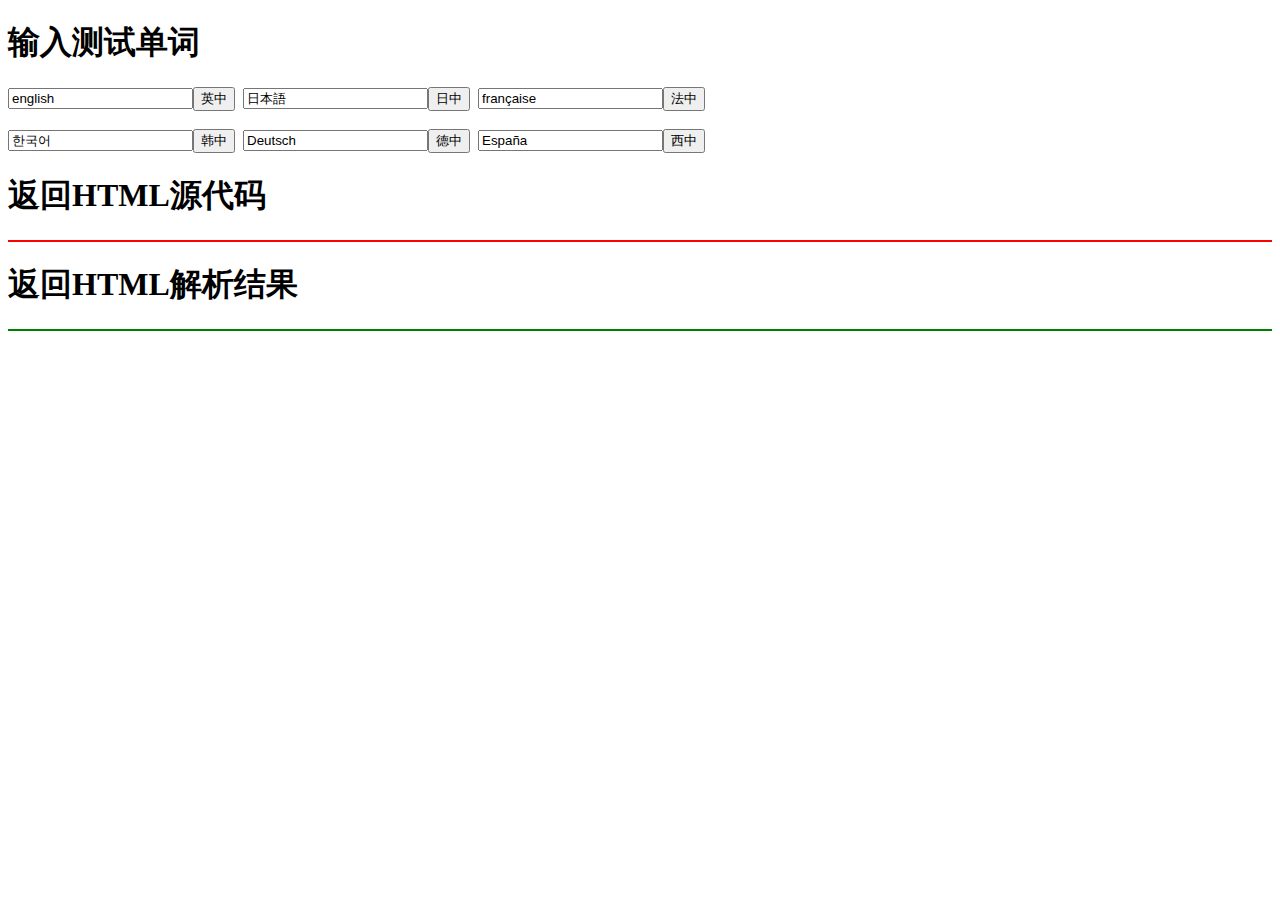
<file: index.html>
<!DOCTYPE html>
<html>
	<head>
		<meta charset="utf-8">
		<title>沪江小D-jsonp测试</title>
		<script type="text/javascript">
			//定义沪江回调函数
			var HJ = {
				fun:{
					jsonCallBack:function(data){wrapContent(data.content)},
					changeLanguage:function(){}
					}
			}
			//处理结果并显示
			function wrapContent(content){
				var raw=document.getElementById('raw')
				var render=document.getElementById('render')
				raw.innerText=content
				render.innerHTML=content
			}
			//向沪江发起jsonp请求
			function getTrans(inputId){
				var word=document.getElementById(inputId).value
				var requestScript=document.createElement('script')
				var requestSrc=''
				if(!word){
					alert('请输入有效单词')
					return
				}
				//根据语言做不同请求
				switch(inputId){
					case 'en':
						//英语
						requestSrc='https://dict.hjenglish.com/services/huaci/xml_web_ajax.ashx?w='+encodeURI(word)
						break
					case 'jc':
						//日语
						requestSrc='https://dict.hjenglish.com/services/huaci/jp_web_ajax.ashx?type=jc&w='+encodeURI(word)
						break
					case 'fr':
						//法语
						requestSrc='https://dict.hjenglish.com/services/huaci/fr_web_ajax.ashx?w='+encodeURI(word)
						break
					case 'kr':
						//韩语
						requestSrc='https://dict.hjenglish.com/services/huaci/kr_web_ajax.ashx?w='+encodeURI(word)
						break
					case 'de':
						//德语
						requestSrc='https://dict.hjenglish.com/services/huaci/de_web_ajax.ashx?langType=de&w='+encodeURI(word)
						break
					case 'es':
						//西语
						requestSrc='https://dict.hjenglish.com/services/huaci/es_web_ajax.ashx?langType=es&w='+encodeURI(word)
						break
					default:
						alert('无效的语种')
						return
				}
				requestScript.setAttribute('src',requestSrc)
				document.getElementsByTagName('head')[0].appendChild(requestScript)
			}
		</script>
		<style type="text/css">
			button{
				cursor:pointer;
			}
			code{
				display:block;
				border: 1px solid red;
			}
			.render{
				border: 1px solid green;
			}
		</style>
	</head>
	<body>
	<div class="input">
		<h1>输入测试单词</h1>
		<input type="text" id='en' value="english"><button onclick="getTrans('en')">英中</button>&nbsp;
		<input type="text" id='jc' value="日本語"><button onclick="getTrans('jc')">日中</button>&nbsp;
		<input type="text" id='fr' value="française"><button onclick="getTrans('fr')">法中</button><br><br>
		<input type="text" id='kr' value="한국어"><button onclick="getTrans('kr')">韩中</button>&nbsp;
		<input type="text" id='de' value="Deutsch"><button onclick="getTrans('de')">德中</button>&nbsp;
		<input type="text" id='es' value="España"><button onclick="getTrans('es')">西中</button>
	</div>
	<div class="result">
		<h1>返回HTML源代码</h1>
		<code class="raw" id="raw" cols='80' rows="10"></code>
		<h1>返回HTML解析结果</h1>
		<div class="render" id="render"></div>
	</div>
	</body>
</html>
</file>
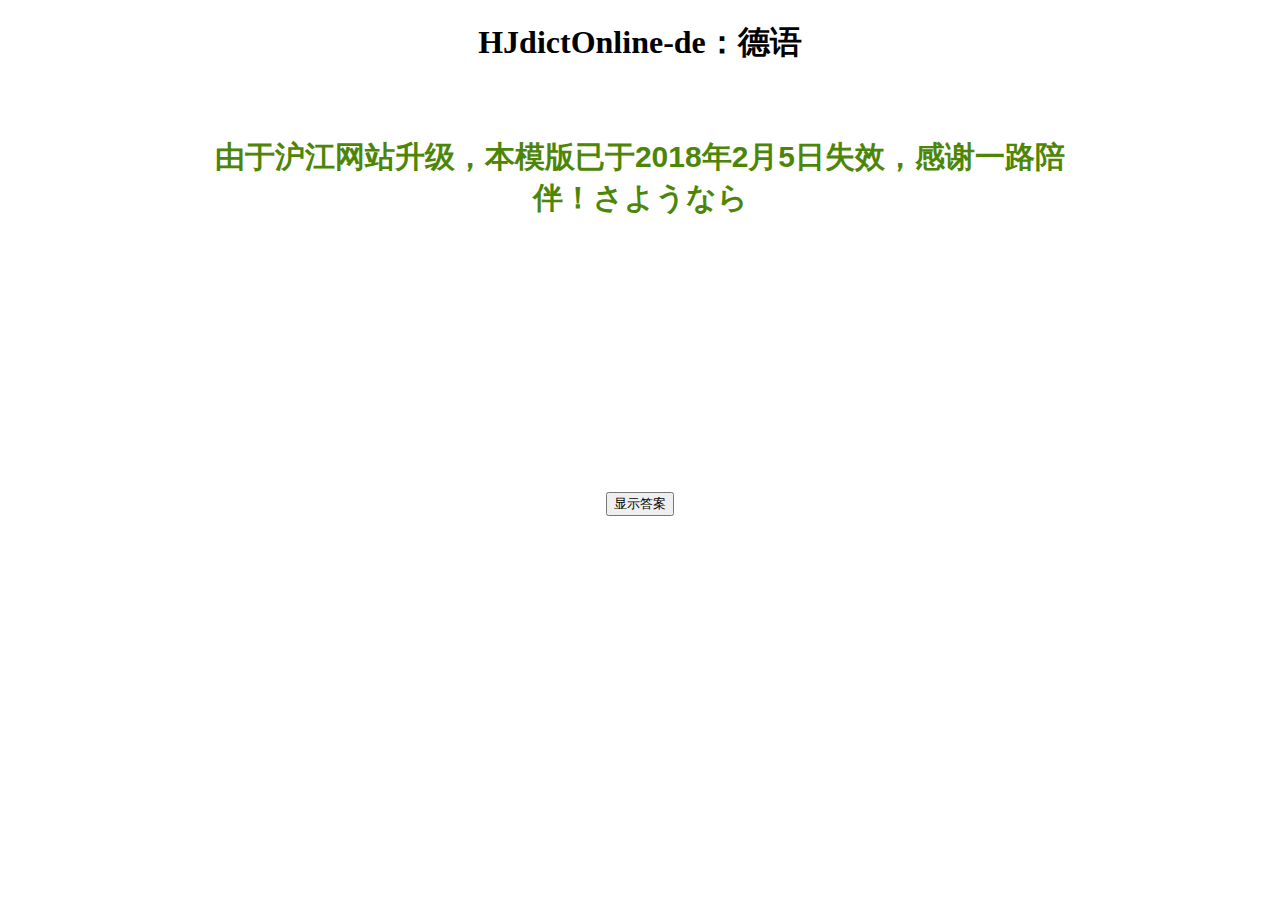
<file: de.html>
<!DOCTYPE html>
<html>
<head>
	<title></title>
	<meta charset="utf-8">
	<meta name="viweport" content="width=device-width,user-scalable=0,initial-scale=1,maxiuum-scale=1">
	<link rel="stylesheet" type="text/css" href="css/common.css">
	<link rel="stylesheet" type="text/css" href="css/global.css">
	<script type="text/javascript">
		//设置当前版本
		var version='2.0.1'
		//设置全局语言
		var language="de"
		//加载远程js函数
		function requestjs(url){
		 var script=document.createElement("script")
		 script.setAttribute("src",url)
		 document.body.appendChild(script)
		}
	</script>
	<!-- 加载配置文件,会引入一个全局变量config -->
	<script type="text/javascript" src="js/config.js"></script>
	<!-- 加载控制函数 -->
	<script type="text/javascript" src="js/controller.js"></script>
	<script type="text/javascript">
		//注入相应语言单词列表
		var words=config[language].words
		var wordIndex=0//单词索引
	</script>
</head>
<body>
<h1></h1>
<div class="container">
	<div class="content card" id="content"></div>
	<div class="controller" id="controller"></div>
</div>
<script type="text/javascript" src="js/onload.js"></script>
</body>
</html>
</file>
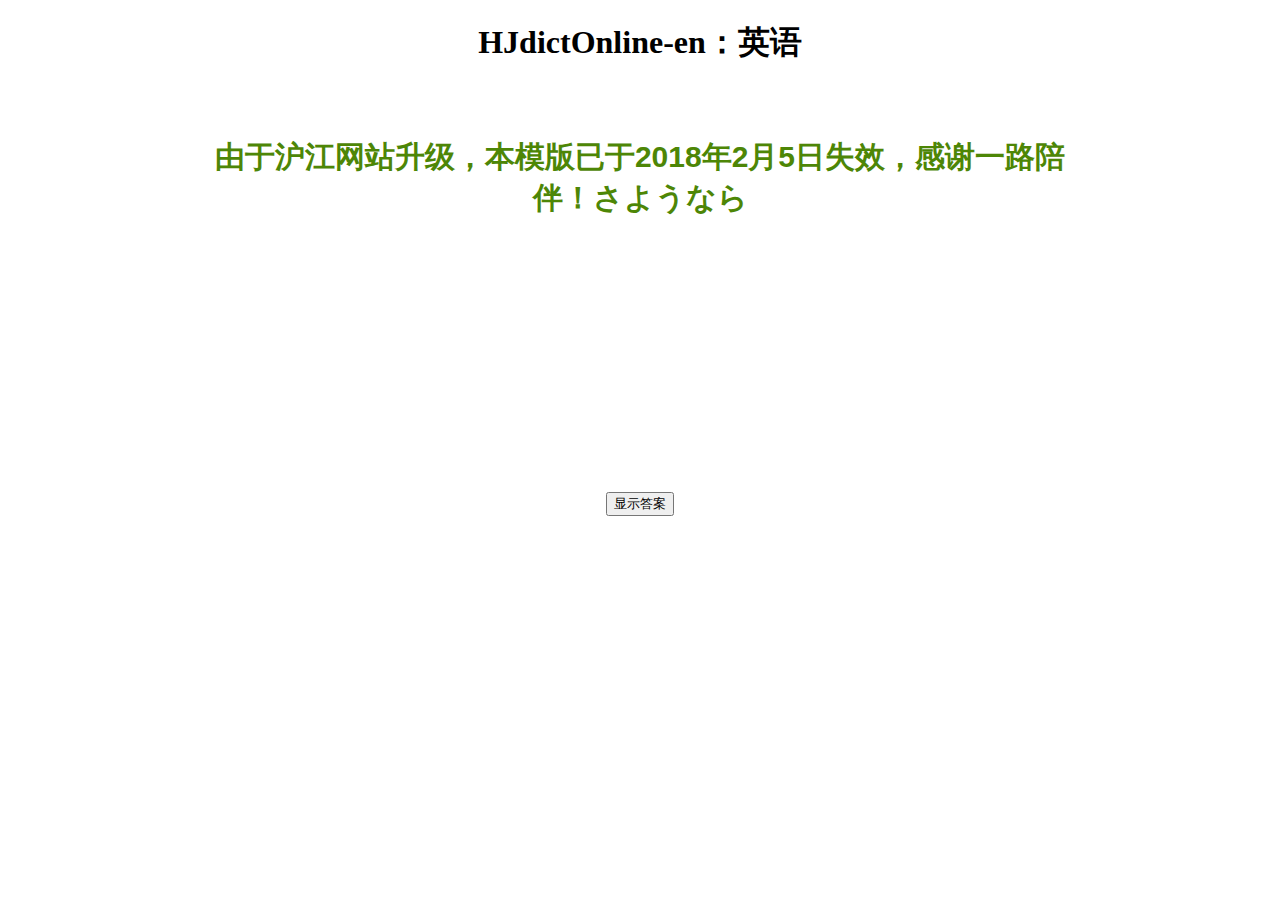
<file: en.html>
<!DOCTYPE html>
<html>
<head>
	<title></title>
	<meta charset="utf-8">
	<meta name="viweport" content="width=device-width,user-scalable=0,initial-scale=1,maxiuum-scale=1">
	<link rel="stylesheet" type="text/css" href="css/common.css">
	<link rel="stylesheet" type="text/css" href="css/global.css">
	<script type="text/javascript">
		//设置当前版本
		var version='2.0.1'
		//设置全局语言
		var language="en"
		//加载远程js函数
		function requestjs(url){
		 var script=document.createElement("script")
		 script.setAttribute("src",url)
		 document.body.appendChild(script)
		}
	</script>
	<!-- 加载配置文件,会引入一个全局变量config -->
	<script type="text/javascript" src="js/config.js"></script>
	<!-- 加载控制函数 -->
	<script type="text/javascript" src="js/controller.js"></script>
	<script type="text/javascript">
		//注入相应语言单词列表
		var words=config[language].words
		var wordIndex=0//单词索引
	</script>
</head>
<body>
<h1></h1>
<div class="container">
	<div class="content card" id="content"></div>
	<div class="controller" id="controller"></div>
</div>
<script type="text/javascript" src="js/onload.js"></script>
</body>
</html>
</file>
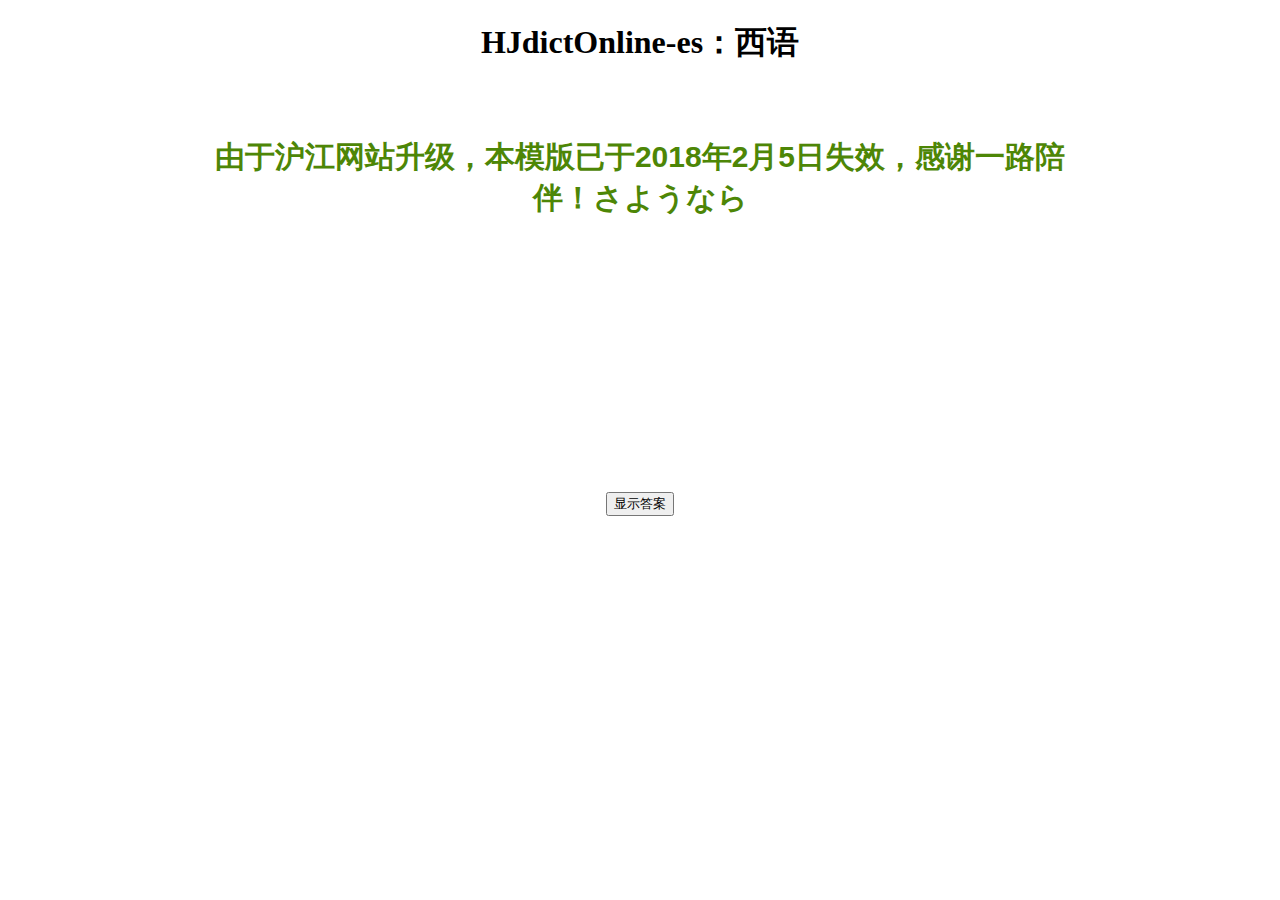
<file: es.html>
<!DOCTYPE html>
<html>
<head>
	<title></title>
	<meta charset="utf-8">
	<meta name="viweport" content="width=device-width,user-scalable=0,initial-scale=1,maxiuum-scale=1">
	<link rel="stylesheet" type="text/css" href="css/common.css">
	<link rel="stylesheet" type="text/css" href="css/global.css">
	<script type="text/javascript">
		//设置当前版本
		var version='2.0.1'
		//设置全局语言
		var language="es"
		//加载远程js函数
		function requestjs(url){
		 var script=document.createElement("script")
		 script.setAttribute("src",url)
		 document.body.appendChild(script)
		}
	</script>
	<!-- 加载配置文件,会引入一个全局变量config -->
	<script type="text/javascript" src="js/config.js"></script>
	<!-- 加载控制函数 -->
	<script type="text/javascript" src="js/controller.js"></script>
	<script type="text/javascript">
		//注入相应语言单词列表
		var words=config[language].words
		var wordIndex=0//单词索引
	</script>
</head>
<body>
<h1></h1>
<div class="container">
	<div class="content card" id="content"></div>
	<div class="controller" id="controller"></div>
</div>
<script type="text/javascript" src="js/onload.js"></script>
</body>
</html>
</file>
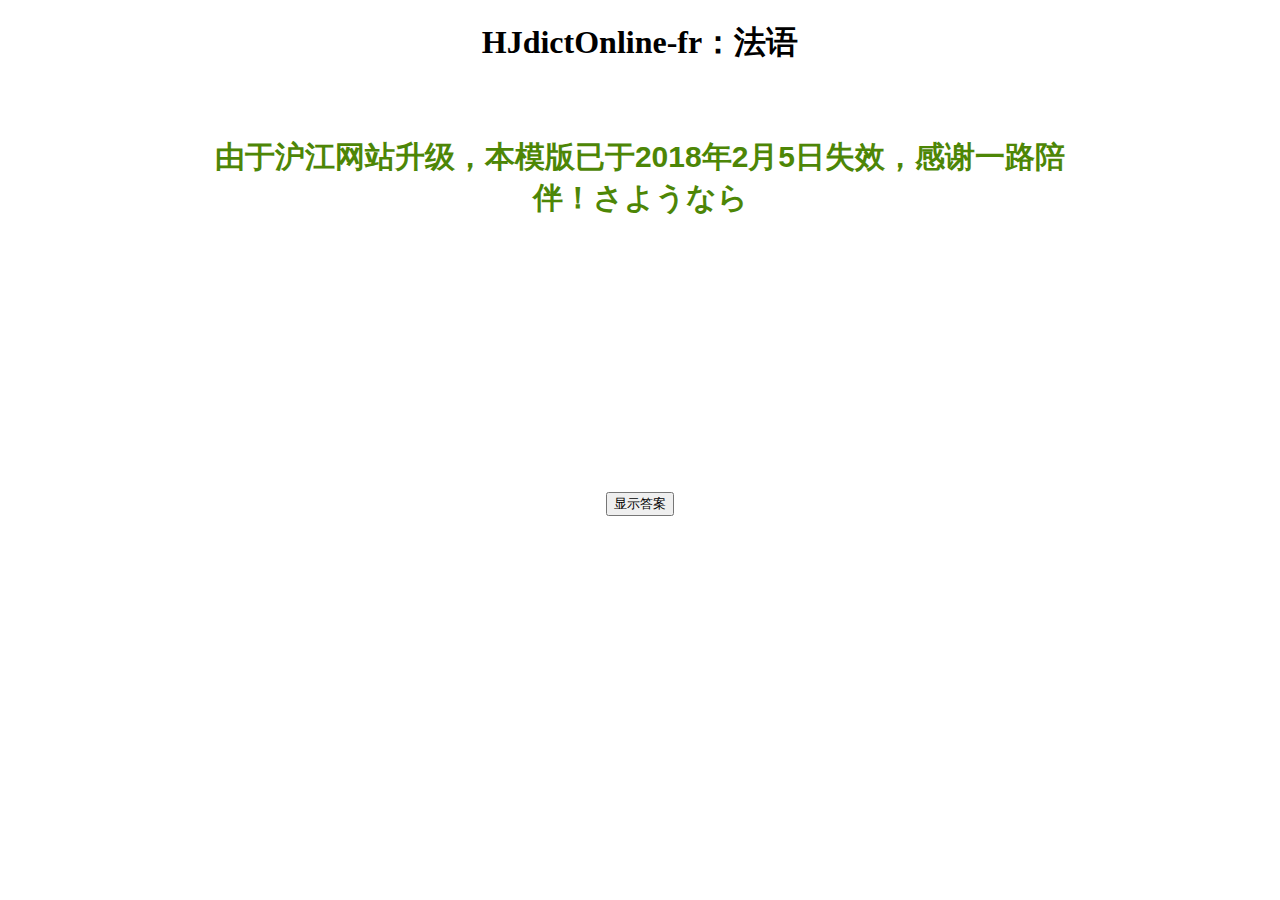
<file: fr.html>
<!DOCTYPE html>
<html>
<head>
	<title></title>
	<meta charset="utf-8">
	<meta name="viweport" content="width=device-width,user-scalable=0,initial-scale=1,maxiuum-scale=1">
	<link rel="stylesheet" type="text/css" href="css/common.css">
	<link rel="stylesheet" type="text/css" href="css/global.css">
	<script type="text/javascript">
		//设置当前版本
		var version='2.0.1'
		//设置全局语言
		var language="fr"
		//加载远程js函数
		function requestjs(url){
		 var script=document.createElement("script")
		 script.setAttribute("src",url)
		 document.body.appendChild(script)
		}
	</script>
	<!-- 加载配置文件,会引入一个全局变量config -->
	<script type="text/javascript" src="js/config.js"></script>
	<!-- 加载控制函数 -->
	<script type="text/javascript" src="js/controller.js"></script>
	<script type="text/javascript">
		//注入相应语言单词列表
		var words=config[language].words
		var wordIndex=0//单词索引
	</script>
</head>
<body>
<h1></h1>
<div class="container">
	<div class="content card" id="content"></div>
	<div class="controller" id="controller"></div>
</div>
<script type="text/javascript" src="js/onload.js"></script>
</body>
</html>
</file>
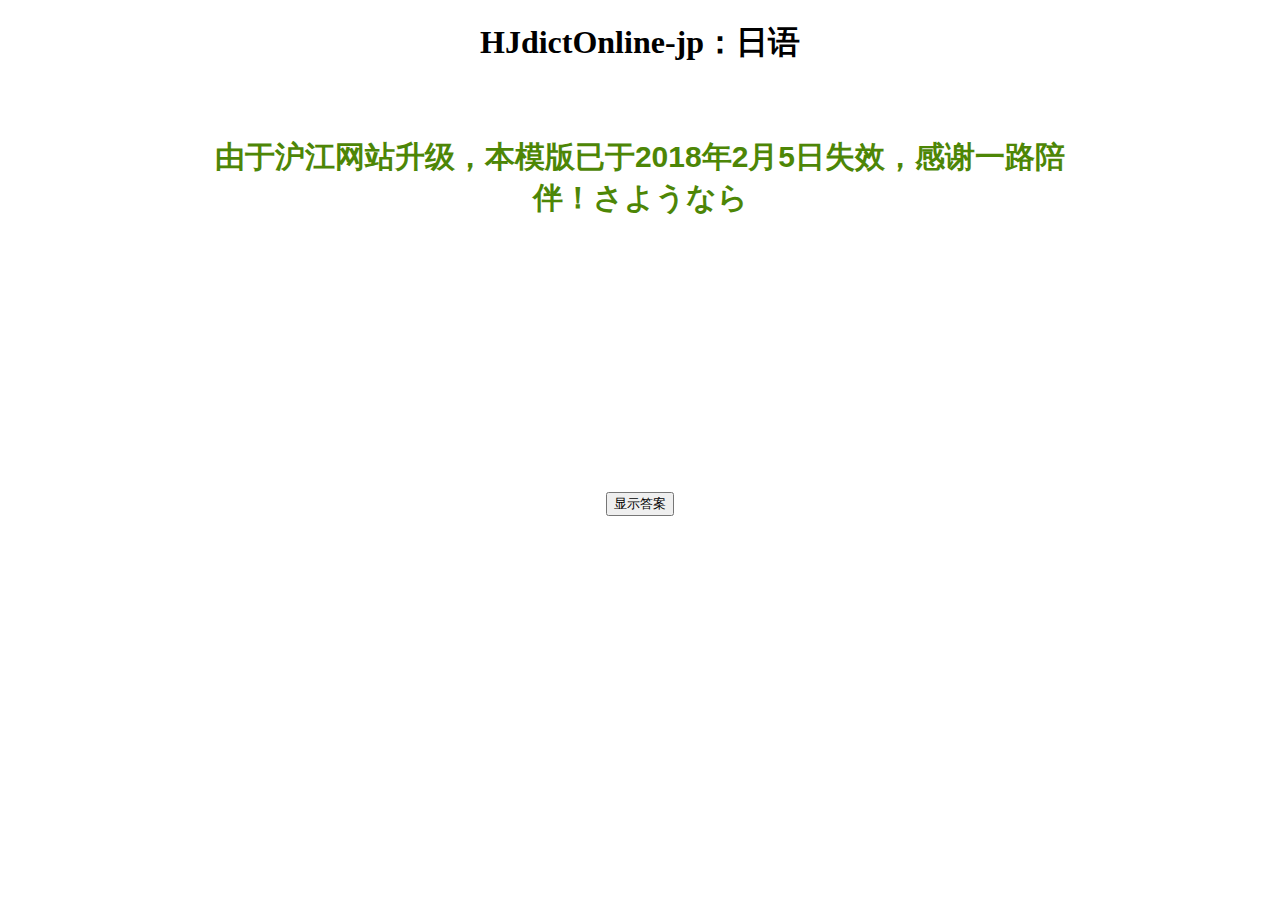
<file: jp.html>
<!DOCTYPE html>
<html>
<head>
	<title></title>
	<meta charset="utf-8">
	<meta name="viweport" content="width=device-width,user-scalable=0,initial-scale=1,maxiuum-scale=1">
	<link rel="stylesheet" type="text/css" href="css/common.css">
	<link rel="stylesheet" type="text/css" href="css/global.css">
	<script type="text/javascript">
		//设置当前版本
		var version='2.0.1'
		//设置全局语言
		var language="jp"
		//加载远程js函数
		function requestjs(url){
		 var script=document.createElement("script")
		 script.setAttribute("src",url)
		 document.body.appendChild(script)
		}
	</script>
	<!-- 加载配置文件,会引入一个全局变量config -->
	<script type="text/javascript" src="js/config.js"></script>
	<!-- 加载控制函数 -->
	<script type="text/javascript" src="js/controller.js"></script>
	<script type="text/javascript">
		//注入相应语言单词列表
		var words=config[language].words
		var wordIndex=0//单词索引
	</script>
</head>
<body>
<h1></h1>
<div class="container">
	<div class="content card" id="content"></div>
	<div class="controller" id="controller"></div>
</div>
<script type="text/javascript" src="js/onload.js"></script>
</body>
</html>
</file>
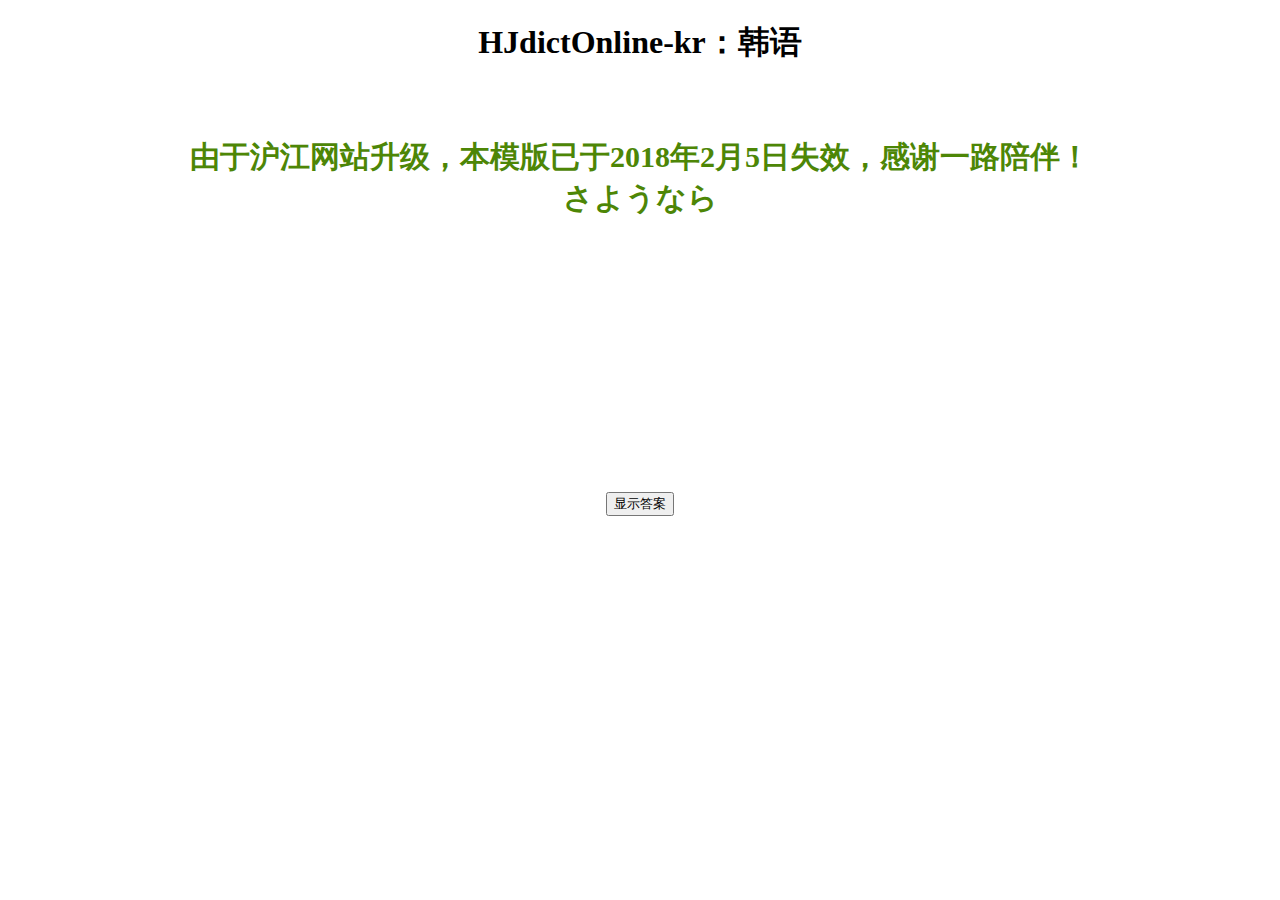
<file: kr.html>
<!DOCTYPE html>
<html>
<head>
	<title></title>
	<meta charset="utf-8">
	<meta name="viweport" content="width=device-width,user-scalable=0,initial-scale=1,maxiuum-scale=1">
	<link rel="stylesheet" type="text/css" href="css/common.css">
	<link rel="stylesheet" type="text/css" href="css/global.css">
	<!-- 韩语需要单独引入一个css设置韩语字体 -->
	<link rel="stylesheet" type="text/css" href="css/kr.css">
	<script type="text/javascript">
		//设置当前版本
		var version='2.0.1'
		//设置全局语言
		var language="kr"
		//加载远程js函数
		function requestjs(url){
		 var script=document.createElement("script")
		 script.setAttribute("src",url)
		 document.body.appendChild(script)
		}
	</script>
	<!-- 加载配置文件,会引入一个全局变量config -->
	<script type="text/javascript" src="js/config.js"></script>
	<!-- 加载控制函数 -->
	<script type="text/javascript" src="js/controller.js"></script>
	<script type="text/javascript">
		//注入相应语言单词列表
		var words=config[language].words
		var wordIndex=0//单词索引
	</script>
</head>
<body>
<h1></h1>
<div class="container">
	<div class="content card" id="content"></div>
	<div class="controller" id="controller"></div>
</div>
<script type="text/javascript" src="js/onload.js"></script>
</body>
</html>
</file>
<file: css/common.css>
.card {
   font-family: Arial;
   font-size: 20px;
   text-align: left;
   color: black;
   background-color: white;
}
div{
   margin:5px auto;
}
.version{
  text-align: center;
  font-size: 12px;
}
.word{
   font-weight: bold;
   color:#4d8606;
   text-align:center;
}
.front{
   font-size:30px;
   margin: 50px auto;
}
.back{
   text-align:left;
   font-size:25px;
   padding-left:10px;
}
.phonetic{
   font-weight:bold;
   font-size:15px;
   color: orange;
}
.trans{
   line-height: 20px;
   background-color: #FAFFE9;
   border: 1px solid #F0EFF0;
   padding: 6px 6px 6px 13px;
   color: #363636;
   margin-top:15px;
   font-size:18px;
}
/*沪江style*/
.hjd_jplang_title {
    margin-bottom: 22px;
}
.hjd_Orange {
    color: Orange;
}
.hjd_Green {
    color: Green;
}
.hjd_jp_ico {
    color: #494949;
    padding: 1px 2px;
    float: left;
}
.hjd_jp_resultcount {
    color: #390;
    text-align: right;
    float: right;
}
.hjd_jp_title,.hjd_jp_title2 {
    padding: 2px;
    margin-right: 6px;
}
#hjd_pronounce_pronounce, #hjd_uk_pronounce_pronounce{
    color: orange;
    font-family: Lucida Sans Unicode;
    font-size: 14px;
    margin-left: 3px;
    margin-top: 2px;
}
.darkgray {
    color: #999;
}
#hjd_pro_split {
    color: #DFDFDF;
    margin-right: 8px;
}
#hjd_txtresult .kr_comment {
    font-size: 12px;
    margin-top: 3px;
    margin-left: 3px;
}
#hjd_panel_feedback {
    clear: both;
    font-size: 12px;
    margin: 8px auto 10px 3px;
}

a,a:visited{
    margin-right: 5px;
    color: #76AC30;
    text-decoration: none;
}
a:hover{
   color:orange;
   text-decoration:underline;
}
/*隐藏添加生词本按钮*/
.hjd_add_myword{
   display:none
}
#hjd_amw_panel{
 display:none
}
/*移动端和PC端音频图标样式*/
.playbutton{
   width:20px;
   height:20px;
   vertical-align:text-bottom;
}
.playbutton:hover{
   cursor:pointer;
}
.playbutton:active{
   position:relative;
   top:2px;
}
</file>
<file: css/global.css>
h1{
	text-align: center;
}
.container{
	border:0px solid blue;
	width: 80%;
	height: 500px;
	margin: 5px auto;
}
.content{
	border:0px solid red;
	width: 90%;
	height: 400px;
	margin: 5px auto;
	overflow: auto;
}
.controller{
	border:0px solid gray;
	width: 90%;
	height: 30px;
	margin: 5px auto;
	text-align: center;
}
.controller button{
	cursor: pointer;
}
</file>
<file: css/kr.css>
.card {
	font-family:Malgun Gothic;
}
#hjd_langs+span{
	font-family:Malgun Gothic;
}
</file>
